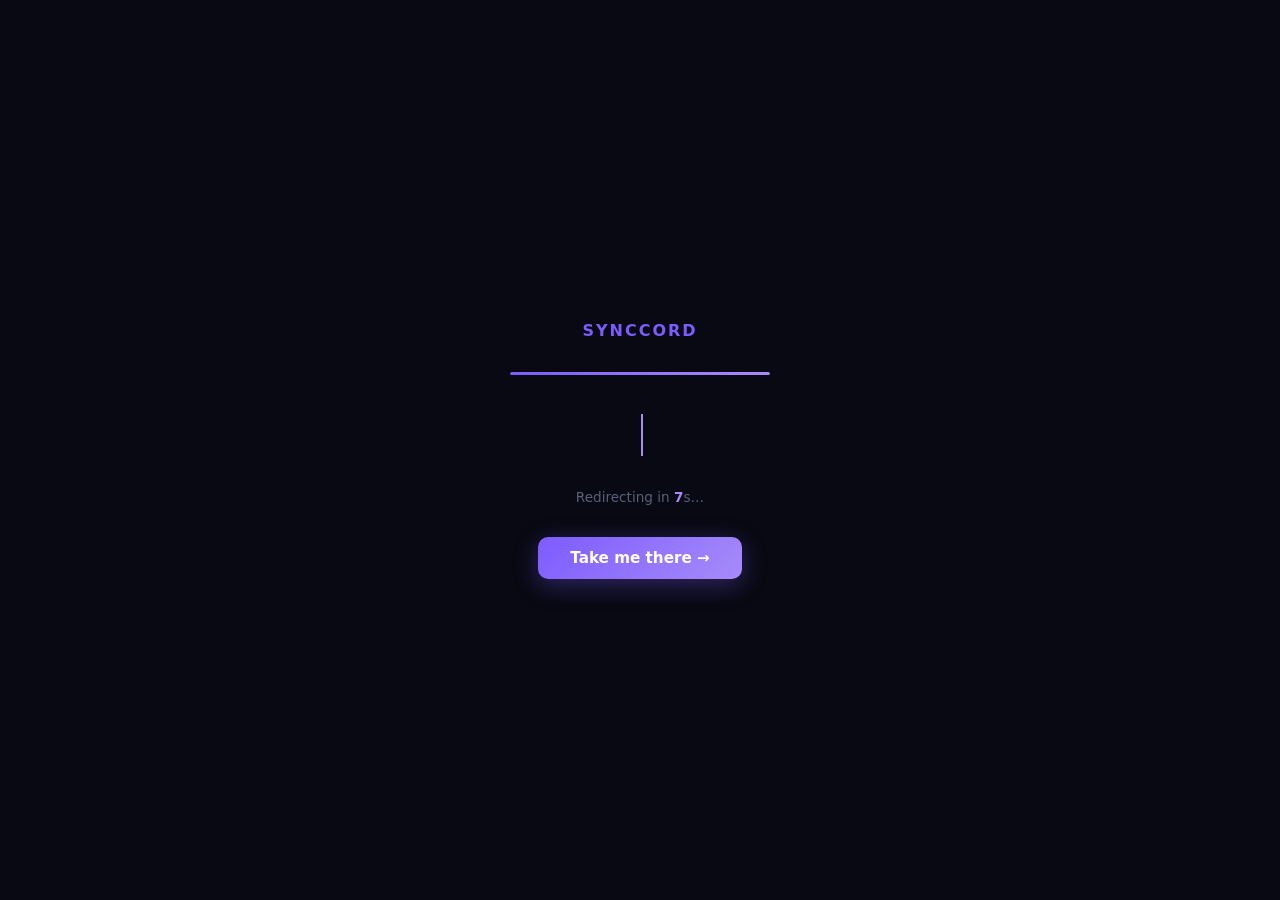
<file: web/synccordv1-reference.html>
<!doctype html>
<html lang="en">
<head>
    <meta charset="utf-8" />
    <meta name="viewport" content="width=device-width, initial-scale=1" />
    <title>SyncCord — V2 is here</title>
    <meta http-equiv="refresh" content="9;url=https://synccord-v2.vercel.app/" />
    <style>
        *, *::before, *::after { box-sizing: border-box; margin: 0; padding: 0; }

        body {
            background: #080912;
            color: #e8eaf2;
            font-family: 'Segoe UI', system-ui, sans-serif;
            min-height: 100vh;
            display: flex;
            flex-direction: column;
            align-items: center;
            justify-content: center;
            gap: 2rem;
        }

        .logo {
            font-size: 1rem;
            font-weight: 700;
            letter-spacing: 2px;
            text-transform: uppercase;
            color: #7c5cff;
            opacity: 0;
            animation: fadeIn 0.4s 0.3s ease forwards;
        }

        /* loading bar */
        .bar-wrap {
            width: 260px;
            height: 3px;
            background: rgba(255,255,255,0.08);
            border-radius: 99px;
            overflow: hidden;
            opacity: 0;
            animation: fadeIn 0.4s 0.3s ease forwards;
        }
        .bar-fill {
            height: 100%;
            width: 0%;
            background: linear-gradient(90deg, #7c5cff, #a78bfa);
            border-radius: 99px;
            animation: fill 2s 0.5s cubic-bezier(0.4,0,0.2,1) forwards;
        }
        @keyframes fill { to { width: 100%; } }

        /* typewriter */
        .message {
            font-size: clamp(1.6rem, 5vw, 2.6rem);
            font-weight: 700;
            text-align: center;
            min-height: 1.2em;
            opacity: 0;
            animation: fadeIn 0.01s 2.5s forwards;
        }
        .message .cursor {
            display: inline-block;
            width: 2px;
            height: 1em;
            background: #a78bfa;
            vertical-align: middle;
            margin-left: 4px;
            animation: blink 0.7s infinite;
        }
        @keyframes blink { 0%,100%{opacity:1} 50%{opacity:0} }

        /* countdown */
        .sub {
            font-size: 0.85rem;
            color: #5a5f7a;
            opacity: 0;
            animation: fadeIn 0.4s 2.6s ease forwards;
        }
        .sub span { color: #a78bfa; font-weight: 600; }

        /* button */
        .btn {
            display: inline-block;
            padding: 0.75rem 2rem;
            background: linear-gradient(135deg, #7c5cff, #a78bfa);
            color: #fff;
            font-weight: 700;
            font-size: 0.95rem;
            border-radius: 10px;
            text-decoration: none;
            box-shadow: 0 6px 24px rgba(124,92,255,0.35);
            opacity: 0;
            animation: fadeIn 0.5s 2.8s ease forwards;
            transition: transform 0.2s, box-shadow 0.2s;
        }
        .btn:hover { transform: translateY(-2px); box-shadow: 0 10px 30px rgba(124,92,255,0.5); }

        @keyframes fadeIn { to { opacity: 1; } }
    </style>
</head>
<body>

    <div class="logo">SyncCord</div>

    <div class="bar-wrap"><div class="bar-fill"></div></div>

    <div class="message" id="msg"><span class="cursor"></span></div>

    <p class="sub">Redirecting in <span id="countdown">7</span>s…</p>

    <a class="btn" href="https://synccord-v2.vercel.app/">Take me there →</a>

    <script>
        const TARGET = 'https://synccord-v2.vercel.app/';
        const TEXT   = 'SyncCord V2 is out. 🚀';

        // Typewriter — starts after loading bar (2.5s)
        const msg = document.getElementById('msg');
        let i = 0;
        setTimeout(() => {
            msg.innerHTML = '<span class="cursor"></span>';
            const cursor = msg.querySelector('.cursor');
            const interval = setInterval(() => {
                if (i < TEXT.length) {
                    msg.insertBefore(document.createTextNode(TEXT[i++]), cursor);
                } else {
                    clearInterval(interval);
                }
            }, 55);
        }, 2500);

        // Countdown + redirect
        let secs = 7;
        const cd = document.getElementById('countdown');
        setTimeout(() => {
            const t = setInterval(() => {
                secs--;
                cd.textContent = secs;
                if (secs <= 0) { clearInterval(t); location.href = TARGET; }
            }, 1000);
        }, 2600);
    </script>
</body>
</html>
</file>
